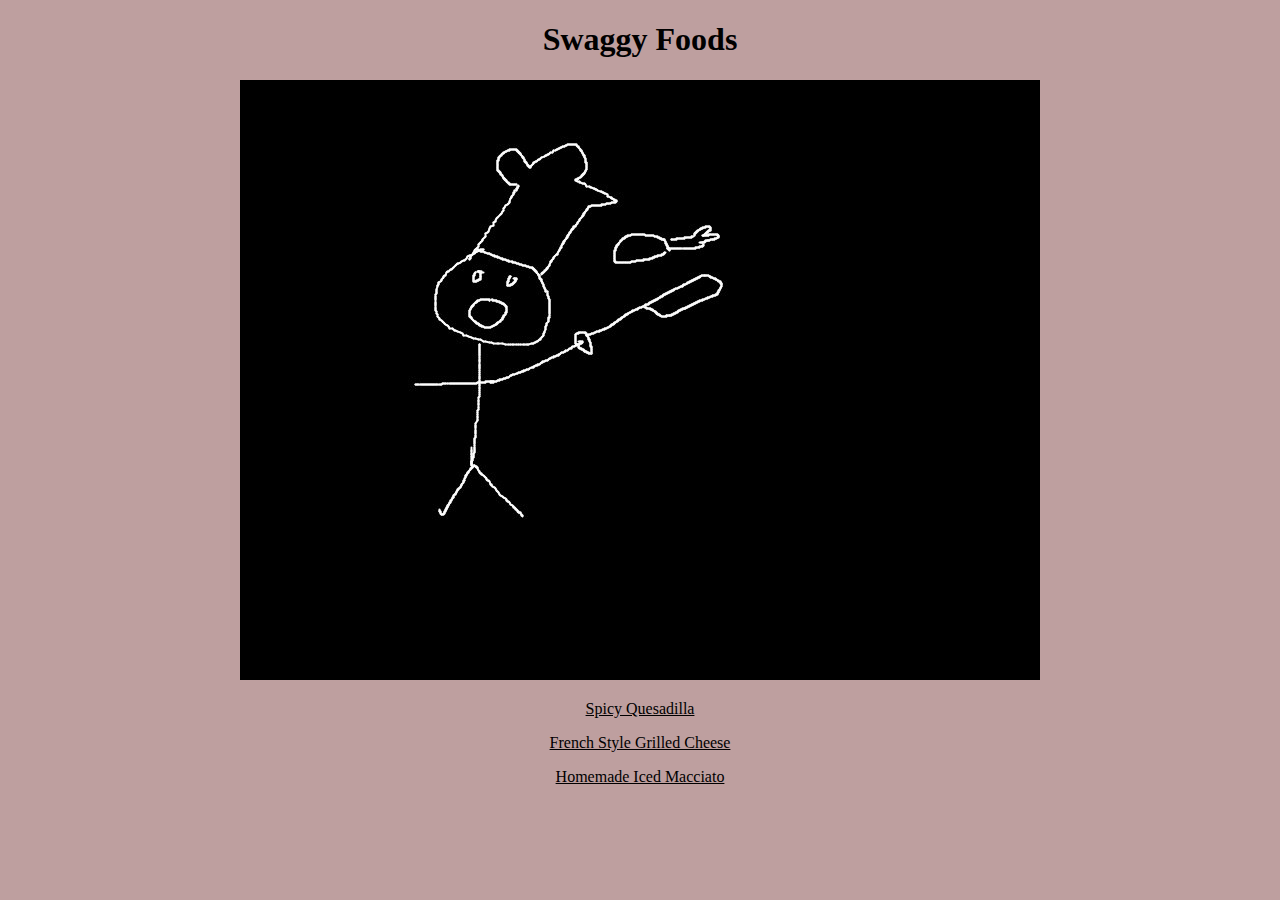
<file: index.html>
<!DOCTYPE html>
<html lang="en">
    <head>
        <meta charset="utf-8">
        <title>Swaggy Food Recipes</title>
        <link rel="stylesheet" href="./styles.css">
    </head>
    <body>
        <h1>Swaggy Foods</h1>
        <img src="./imgs/lethimcook.jpg" alt="LET HIM COOK">
        <p><a href="./odin-recipes/quesadilla.html">Spicy Quesadilla</a></p>
        <p><a href="./odin-recipes/french-style-grilled-cheese.html">French Style Grilled Cheese</a></p>
        <p><a href="./odin-recipes/homemade-macciato.html">Homemade Iced Macciato</a></p>
    </body>
</html>
</file>
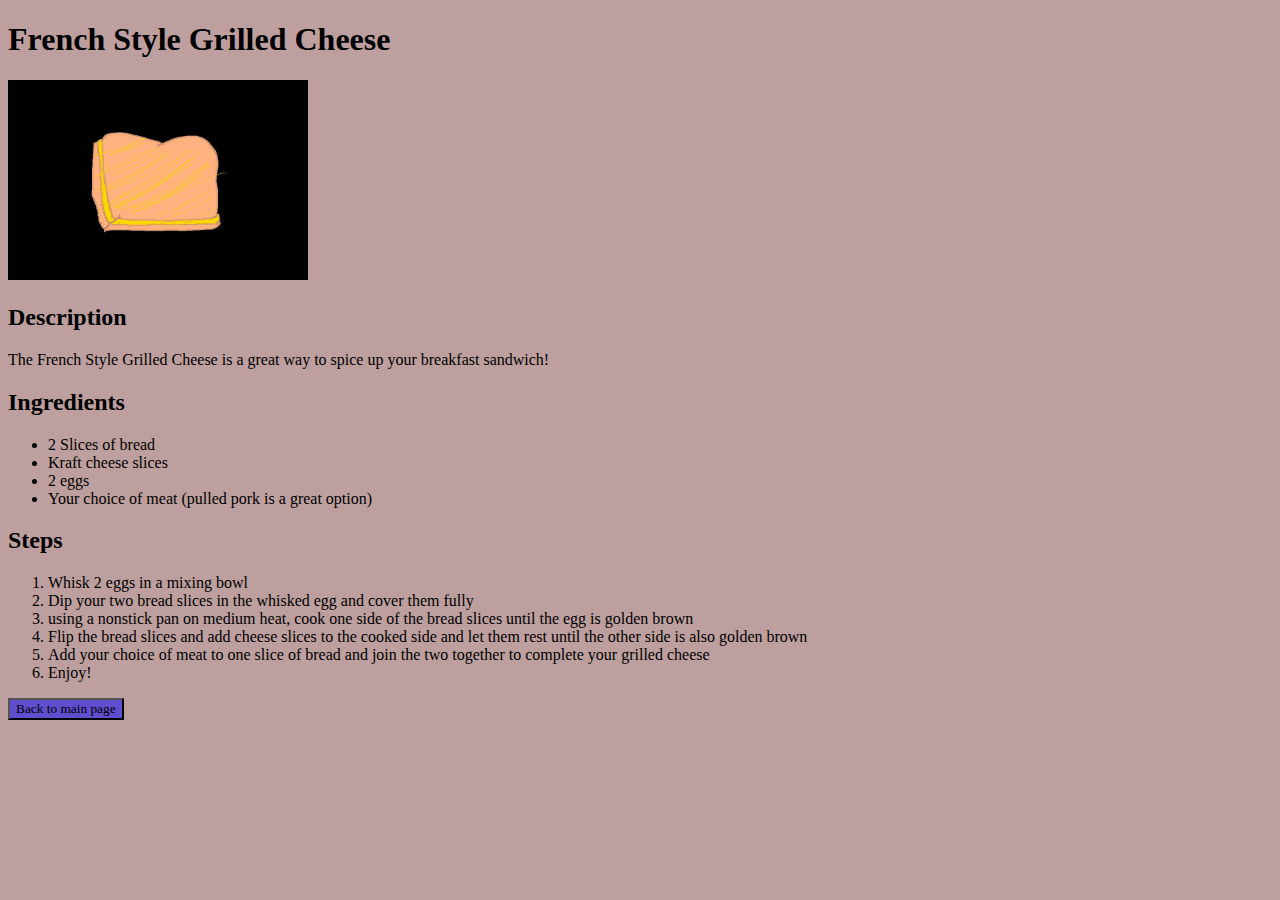
<file: odin-recipes/french-style-grilled-cheese.html>
<!DOCTYPE html>
<html lang="en">
    <head>
        <meta charset="utf-8">
        <title>Quesadilla Recipe</title>
        <link rel="stylesheet" href="recipes.css">
    </head>
    <body>
        <h1>French Style Grilled Cheese</h1>
        <img src="../imgs/grilled-cheese.jpeg" alt="French Style Grilled Cheese" width="300" height="200">
        <h2>Description</h2>
        <p>The French Style Grilled Cheese is a great way to spice up your breakfast sandwich!</p>
        <h2>Ingredients</h2>
        <ul>
            <li>2 Slices of bread</li>
            <li>Kraft cheese slices</li>
            <li>2 eggs</li>
            <li>Your choice of meat (pulled pork is a great option)</li>
        </ul>
        <h2>Steps</h2>
        <ol>
            <li>Whisk 2 eggs in a mixing bowl</li>
            <li>Dip your two bread slices in the whisked egg and cover them fully</li>
            <li>using a nonstick pan on medium heat, cook one side of the bread slices until the egg is golden brown</li>
            <li>Flip the bread slices and add cheese slices to the cooked side and let them rest until the other side is also golden brown</li>
            <li>Add your choice of meat to one slice of bread and join the two together to complete your grilled cheese</li>
            <li>Enjoy!</li>
        </ol>
        <button onclick="window.location.href='../index.html'">Back to main page</a>
    </body>
</html>
</file>
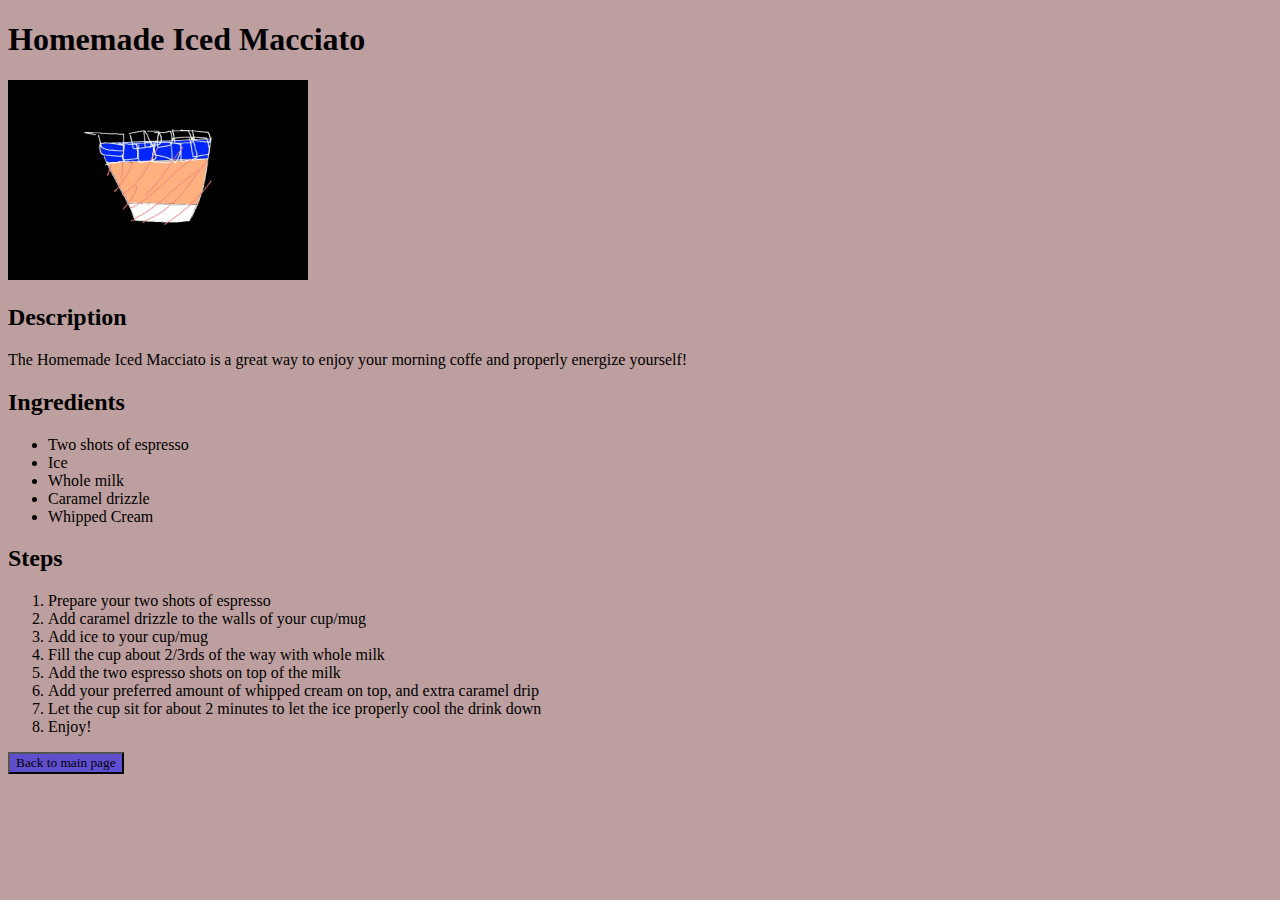
<file: odin-recipes/homemade-macciato.html>
<!DOCTYPE html>
<html lang="en">
    <head>
        <meta charset="utf-8">
        <title>Homemade Iced Macciato Recipe</title>
        <link rel="stylesheet" href="recipes.css">
    </head>
    <body>
        <h1>Homemade Iced Macciato</h1>
        <img src="../imgs/macciato.jpg" alt="Homemade Iced Macciato" width="300" height="200">
        <h2>Description</h2>
        <p>The Homemade Iced Macciato is a great way to enjoy your morning coffe and properly energize yourself!</p>
        <h2>Ingredients</h2>
        <ul>
            <li>Two shots of espresso</li>
            <li>Ice</li>
            <li>Whole milk</li>
            <li>Caramel drizzle</li>
            <li>Whipped Cream</li>
        </ul>
        <h2>Steps</h2>
        <ol>
            <li>Prepare your two shots of espresso</li>
            <li>Add caramel drizzle to the walls of your cup/mug</li>
            <li>Add ice to your cup/mug</li>
            <li>Fill the cup about 2/3rds of the way with whole milk</li>
            <li>Add the two espresso shots on top of the milk</li>
            <li>Add your preferred amount of whipped cream on top, and extra caramel drip</li>
            <li>Let the cup sit for about 2 minutes to let the ice properly cool the drink down</li>
            <li>Enjoy!</li>
        </ol>
        <button onclick="window.location.href='../index.html'">Back to main page</a>
    </body>
</html>
</file>
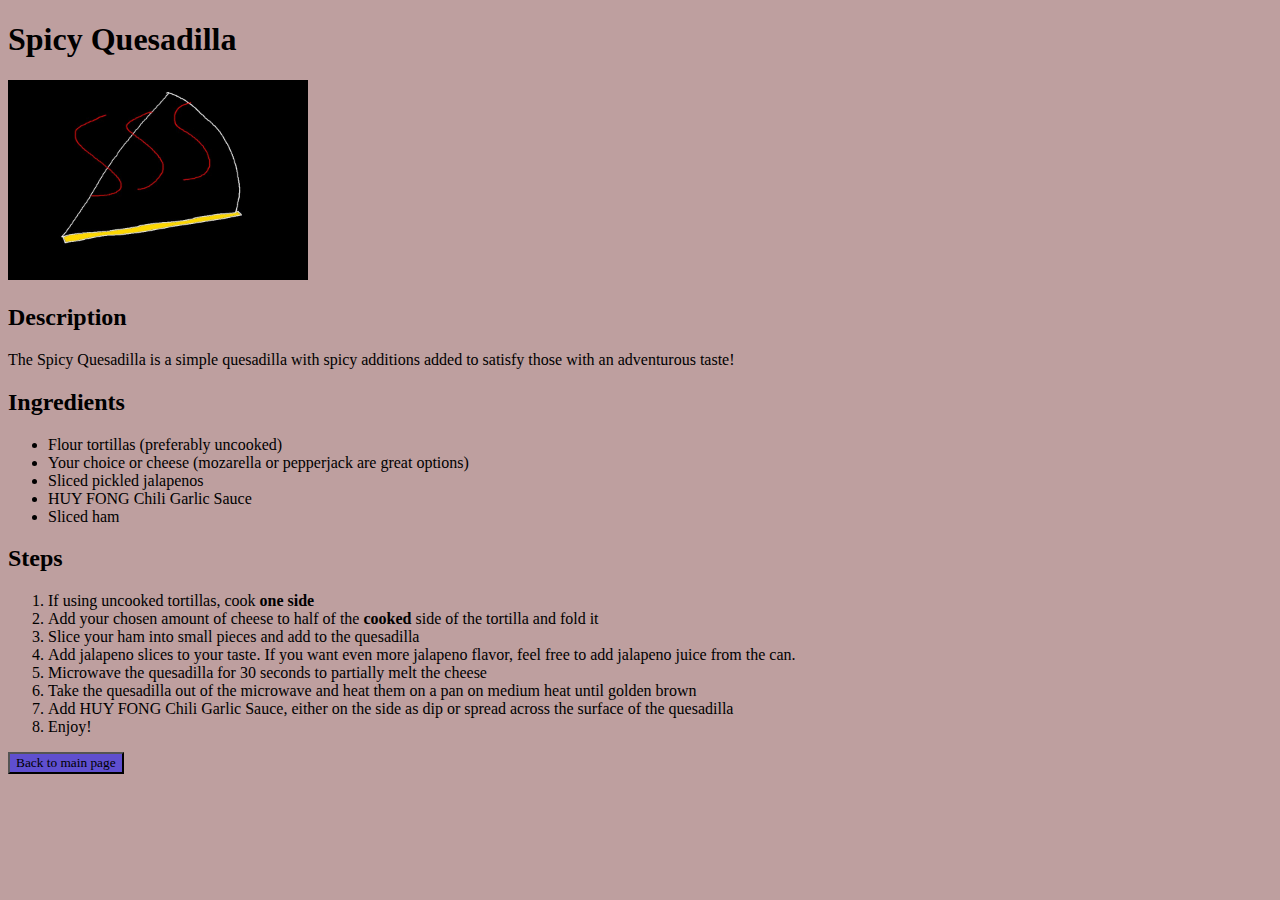
<file: odin-recipes/quesadilla.html>
<!DOCTYPE html>
<html lang="en">
    <head>
        <meta charset="utf-8">
        <title>Quesadilla Recipe</title>
        <link rel="stylesheet" href="recipes.css">
    </head>
    <body>
        <h1>Spicy Quesadilla</h1>
        <img src="../imgs/quesadilla.jpg" alt="Spicy Quesadilla" width="300" height="200">
        <h2>Description</h2>
        <p>The Spicy Quesadilla is a simple quesadilla with spicy additions added to satisfy those with an adventurous taste!</p>
        <h2>Ingredients</h2>
        <ul>
            <li>Flour tortillas (preferably uncooked)</li>
            <li>Your choice or cheese (mozarella or pepperjack are great options)</li>
            <li>Sliced pickled jalapenos</li>
            <li>HUY FONG Chili Garlic Sauce</li>
            <li>Sliced ham</li>
        </ul>
        <h2>Steps</h2>
        <ol>
            <li>If using uncooked tortillas, cook <strong>one side</strong></li>
            <li>Add your chosen amount of cheese to half of the <strong>cooked</strong> side of the tortilla and fold it</li>
            <li>Slice your ham into small pieces and add to the quesadilla</li>
            <li>Add jalapeno slices to your taste. If you want even more jalapeno flavor, feel free to add jalapeno juice from the can.</li>
            <li>Microwave the quesadilla for 30 seconds to partially melt the cheese</li>
            <li>Take the quesadilla out of the microwave and heat them on a pan on medium heat until golden brown</li>
            <li>Add HUY FONG Chili Garlic Sauce, either on the side as dip or spread across the surface of the quesadilla</li>
            <li>Enjoy!</li>
        </ol>
        <button onclick="window.location.href='../index.html'">Back to main page</a>
    </body>
</html>
</file>
<file: styles.css>
* {
    background-color:rgb(190, 159, 159);
    color:black;
    text-align:center;
    font-family: "Times New Roman", sans-serif;
}
</file>
<file: odin-recipes/recipes.css>
* {
    background-color:rgb(190, 159, 159);
    color:black;
    font-family: "Times New Roman", sans-serif;
}

button {
    background-color:#0000FF80;
}
</file>
